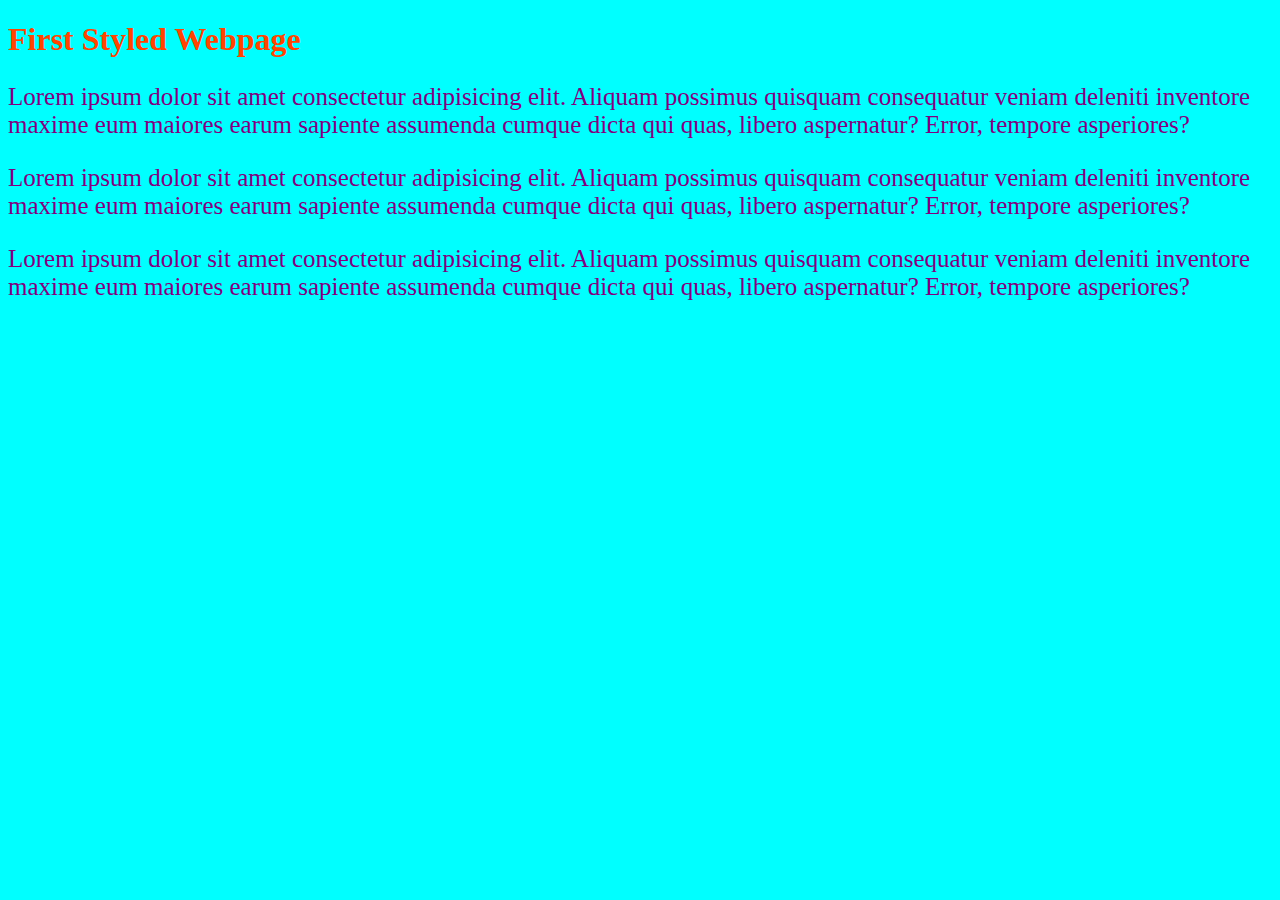
<file: index.html>
<!DOCTYPE html>
<html lang="en">
<head>
    <meta charset="UTF-8">
    <meta name="viewport" content="width=device-width, initial-scale=1.0">
    <title>First Styled Webpage</title>
    <link rel="stylesheet" href="/style.css">
</head>
<body>
    <h1>First Styled Webpage</h1>
    <p>Lorem ipsum dolor sit amet consectetur adipisicing elit. 
        Aliquam possimus quisquam consequatur veniam deleniti inventore 
        maxime eum maiores earum sapiente assumenda cumque dicta qui quas, 
        libero aspernatur? Error, tempore asperiores?
    </p>
    <p>Lorem ipsum dolor sit amet consectetur adipisicing elit. 
        Aliquam possimus quisquam consequatur veniam deleniti inventore 
        maxime eum maiores earum sapiente assumenda cumque dicta qui quas, 
        libero aspernatur? Error, tempore asperiores?
    </p>
    <p>Lorem ipsum dolor sit amet consectetur adipisicing elit. 
        Aliquam possimus quisquam consequatur veniam deleniti inventore 
        maxime eum maiores earum sapiente assumenda cumque dicta qui quas, 
        libero aspernatur? Error, tempore asperiores?
    </p>
         
</body>
</html>
</file>
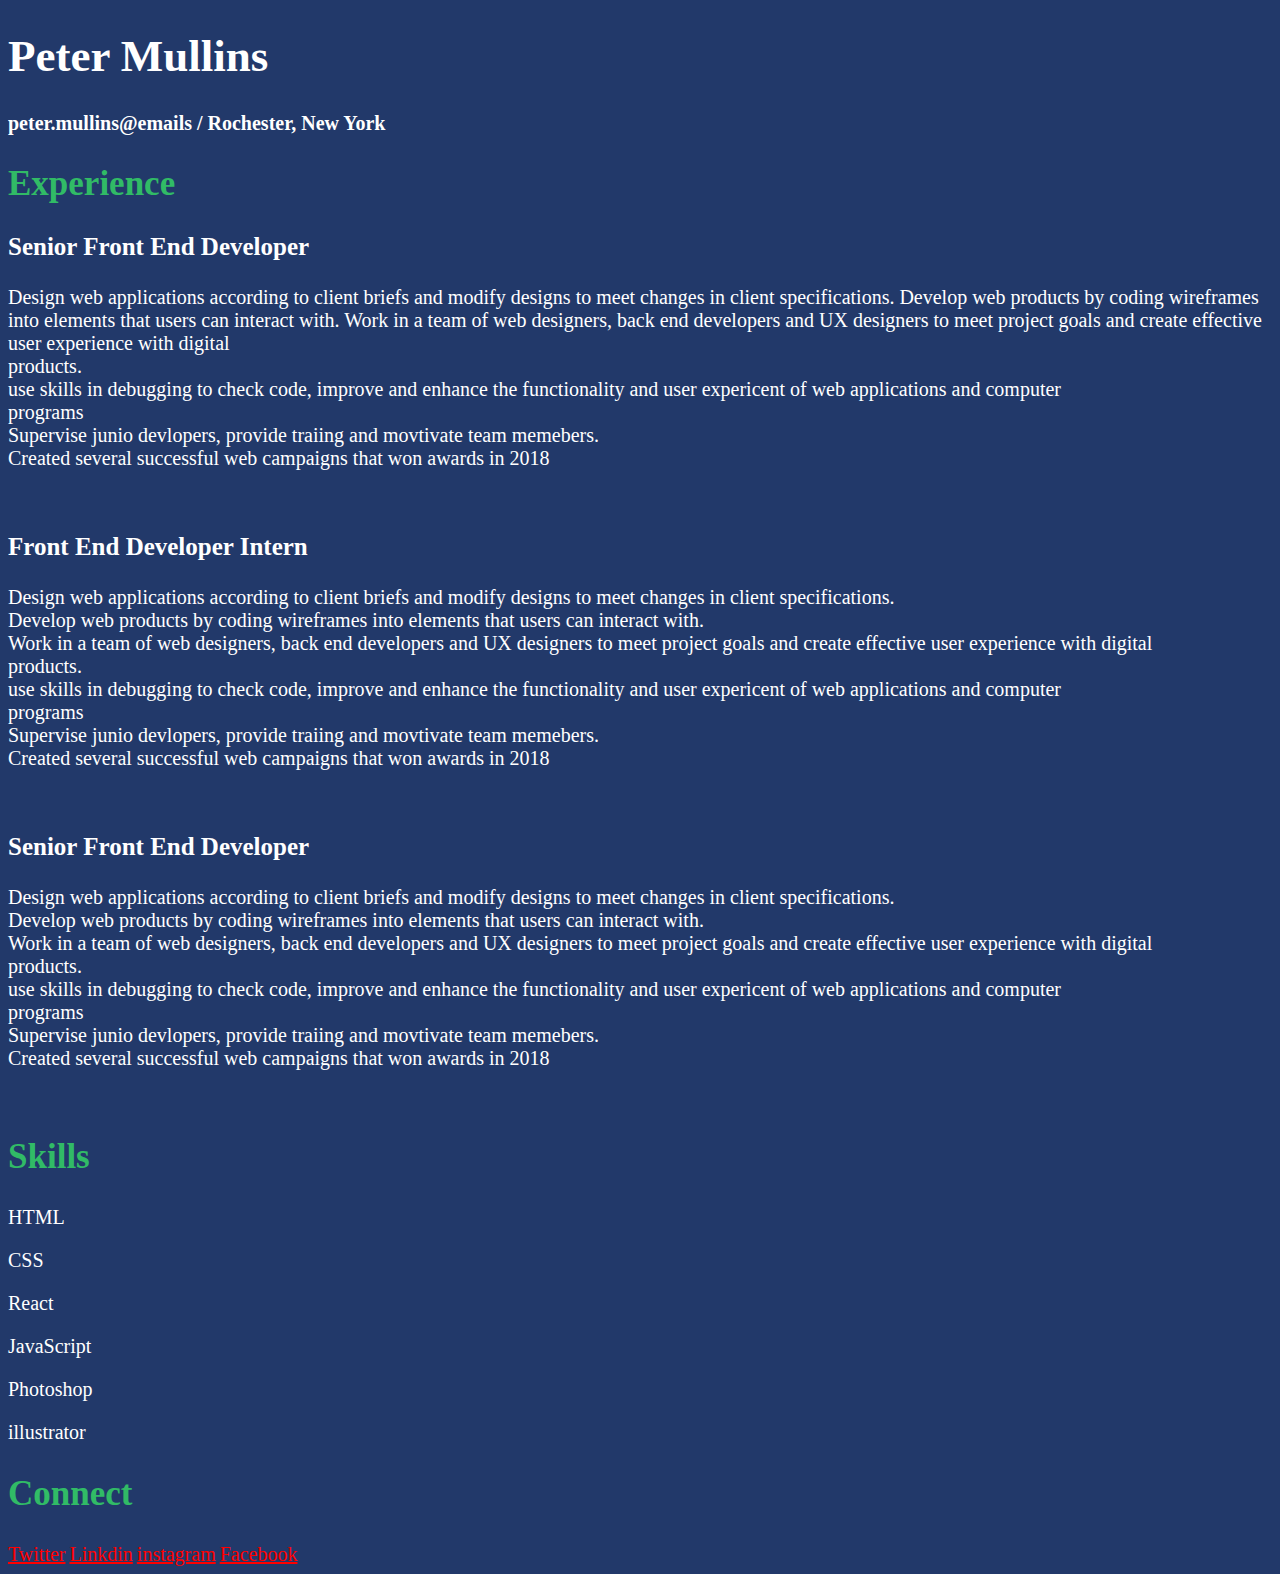
<file: web_resume.html>
<!DOCTYPE html>
<html lang="en">
<head>
    <meta charset="UTF-8">
    <meta name="viewport" content="width=device-width, initial-scale=1.0">
    <title>Web Resume</title>
    <link rel="stylesheet" href="/web_resume.css">
</head>
<body>
    <h1>Peter Mullins</h1>
    <h4>peter.mullins@emails / Rochester, New York</h4>
    <h2>Experience</h2>
    <div>
        <h3>Senior Front End Developer</h3>
        <p>Design web applications according to client briefs and modify designs to meet changes in client specifications.
        Develop web products by coding wireframes into elements that users can interact with.
        Work in a team of web designers, back end developers and UX designers to meet project goals and create effective user experience with digital <br> products. <br>
        use skills in debugging to check code, improve and enhance the functionality and user expericent of web applications and computer <br> programs <br>
        Supervise junio devlopers, provide traiing and movtivate team memebers. <br>
        Created several successful web campaigns that won awards in 2018</p>
    </div>
    <br>

    <div>
        <h3>Front End Developer Intern</h3>
        <p>Design web applications according to client briefs and modify designs to meet changes in client specifications. <br>
            Develop web products by coding wireframes into elements that users can interact with. <br>
            Work in a team of web designers, back end developers and UX designers to meet project goals and create effective user experience with digital <br> products. <br>
            use skills in debugging to check code, improve and enhance the functionality and user expericent of web applications and computer <br>programs <br>
            Supervise junio devlopers, provide traiing and movtivate team memebers.<br>
            Created several successful web campaigns that won awards in 2018</p>
    </div>

    <br>

    <div>
        <h3>Senior Front End Developer</h3>
        <p>Design web applications according to client briefs and modify designs to meet changes in client specifications.<br>
        Develop web products by coding wireframes into elements that users can interact with.<br>
        Work in a team of web designers, back end developers and UX designers to meet project goals and create effective user experience with digital <br> products.<br>
        use skills in debugging to check code, improve and enhance the functionality and user expericent of web applications and computer <br>programs<br>
        Supervise junio devlopers, provide traiing and movtivate team memebers.<br>
        Created several successful web campaigns that won awards in 2018</p>
    </div>
    <br>

    <h2>Skills</h2>

    <p>HTML</p>
    <p>CSS</p>
    <p>React</p>
    <p>JavaScript</p>
    <p>Photoshop</p>
    <p>illustrator</p>

    <h2>Connect</h2>
    <a href="#">Twitter</a>
    <a href="#">Linkdin</a>
    <a href="#">instagram</a>
    <a href="#">Facebook</a>

    
</body>
</html>
</file>
<file: style.css>
body{
    background-color: aqua;
}
h1{
    color: orangered;
}
p{
    color: purple;
    font-size: 25px;
}
</file>
<file: web_resume.css>
body{
    background-color: rgb(34,57,106);
}
h1{
    color: white;
    font-size: 45px;
}
h4{
    color: white;
    font-size: 20px;
}
h2{
    font-size: 35px;
    color: rgb(49,187,102);
}
h3{
    font-size: 25px;
    color: white;
}
p{
    font-size: 20px;
    color: white;
}

a{
    color: red;
    font-size: 20px;
}
</file>
